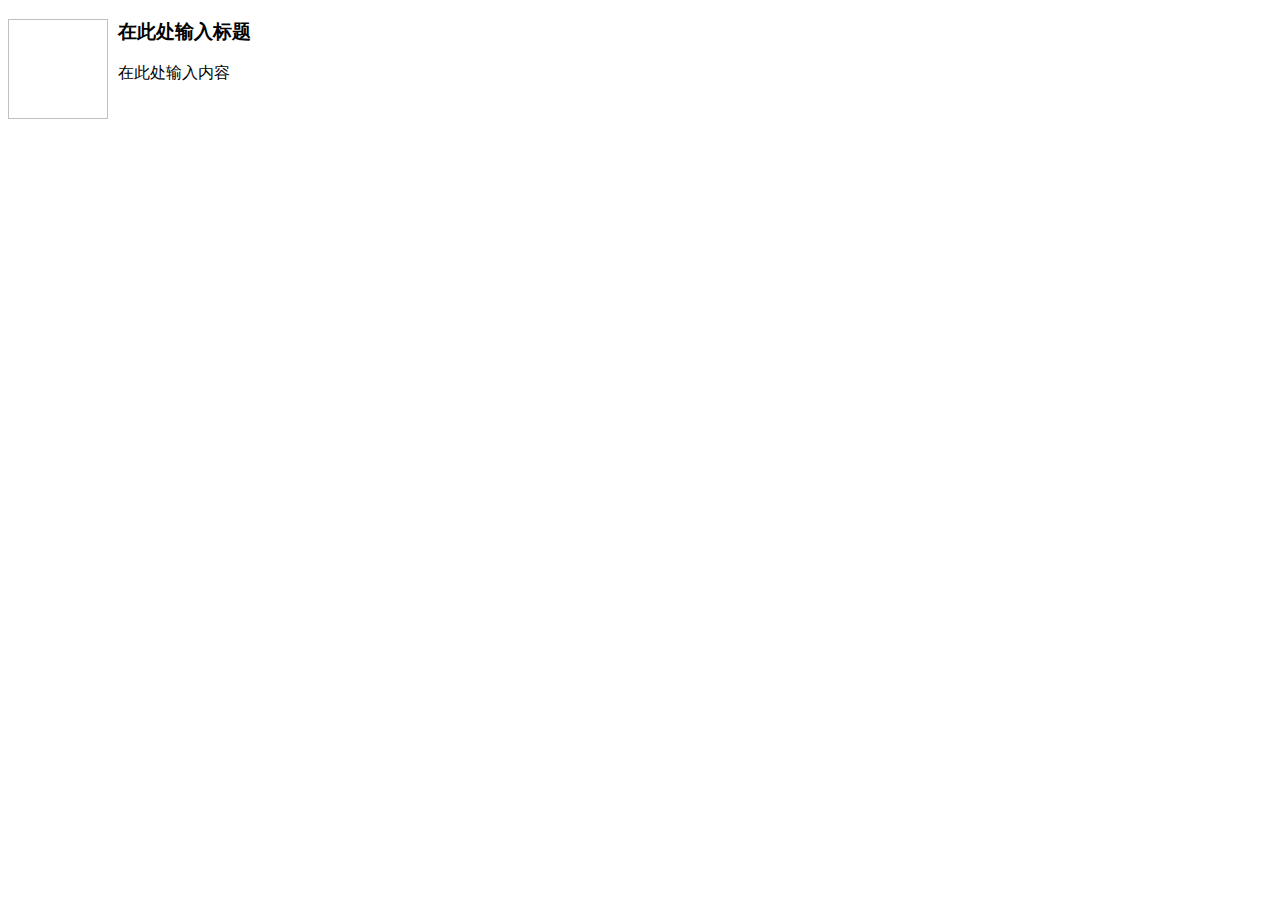
<file: com/listen/tquant/web/static/zui/lib/kindeditor/plugins/template/html/1.html>
<!doctype html>
<html>
<head>
	<meta charset="utf-8" />
</head>
<body>
	<h3>
		<img align="left" height="100" style="margin-right: 10px" width="100" />在此处输入标题
	</h3>
	<p>
		在此处输入内容
	</p>
</body>
</html>
</file>
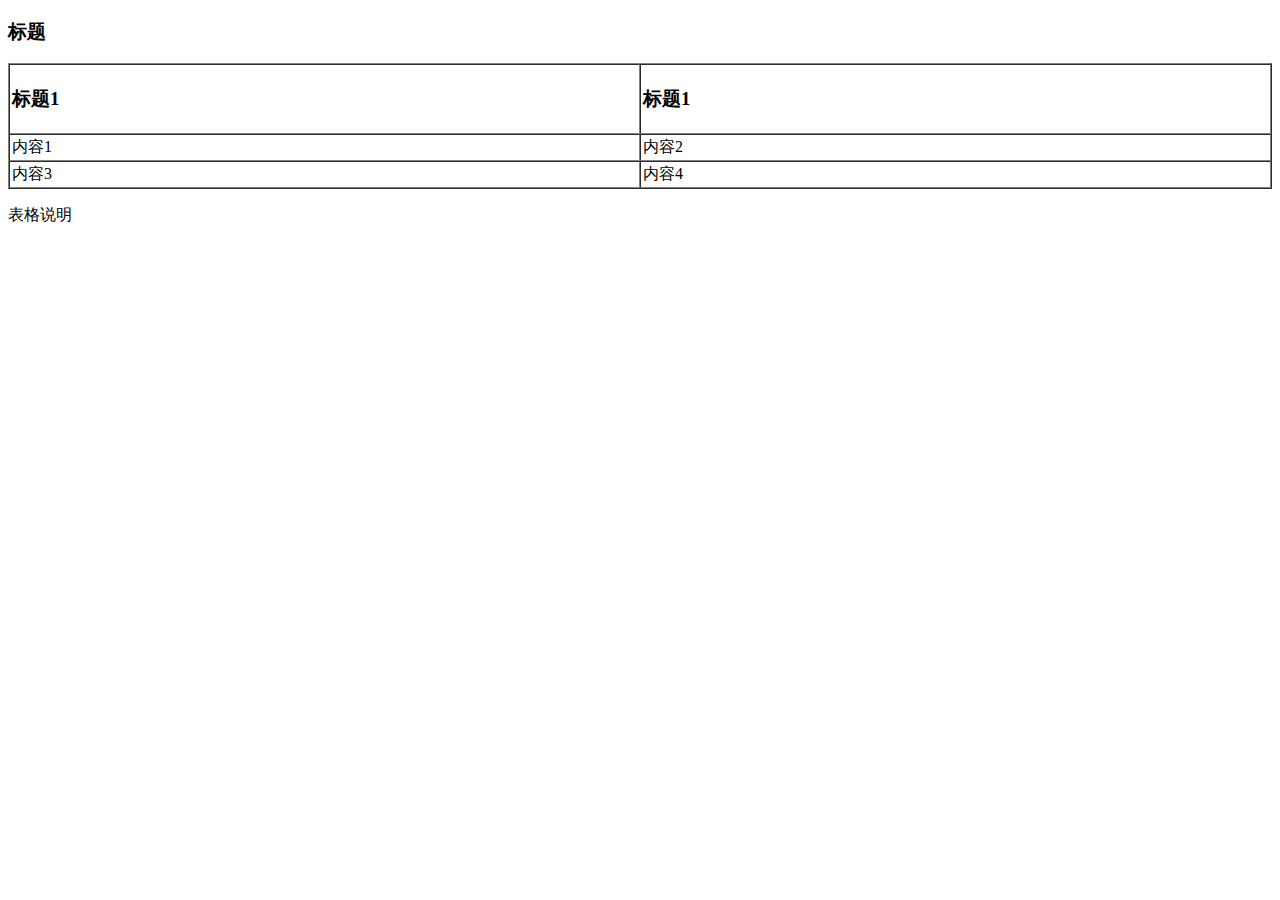
<file: com/listen/tquant/web/static/zui/lib/kindeditor/plugins/template/html/2.html>
<!doctype html>
<html>
<head>
	<meta charset="utf-8" />
</head>
<body>
	<h3>
		标题
	</h3>
	<table style="width:100%;" cellpadding="2" cellspacing="0" border="1">
		<tbody>
			<tr>
				<td>
					<h3>标题1</h3>
				</td>
				<td>
					<h3>标题1</h3>
				</td>
			</tr>
			<tr>
				<td>
					内容1
				</td>
				<td>
					内容2
				</td>
			</tr>
			<tr>
				<td>
					内容3
				</td>
				<td>
					内容4
				</td>
			</tr>
		</tbody>
	</table>
	<p>
		表格说明
	</p>
</body>
</html>
</file>
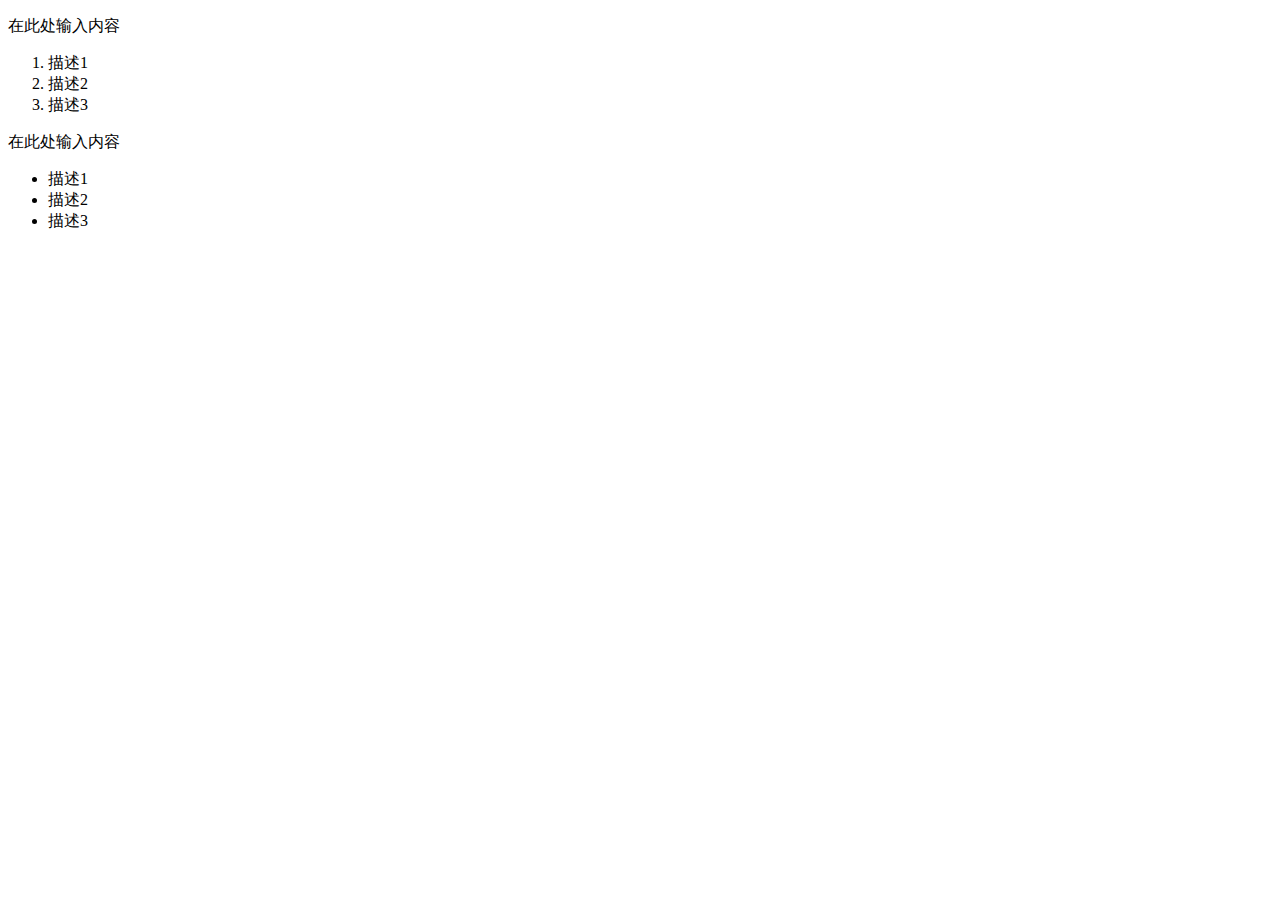
<file: com/listen/tquant/web/static/zui/lib/kindeditor/plugins/template/html/3.html>
<!doctype html>
<html>
<head>
	<meta charset="utf-8" />
</head>
<body>
	<p>
		在此处输入内容
	</p>
	<ol>
		<li>
			描述1
		</li>
		<li>
			描述2
		</li>
		<li>
			描述3
		</li>
	</ol>
	<p>
		在此处输入内容
	</p>
	<ul>
		<li>
			描述1
		</li>
		<li>
			描述2
		</li>
		<li>
			描述3
		</li>
	</ul>
</body>
</html>
</file>
